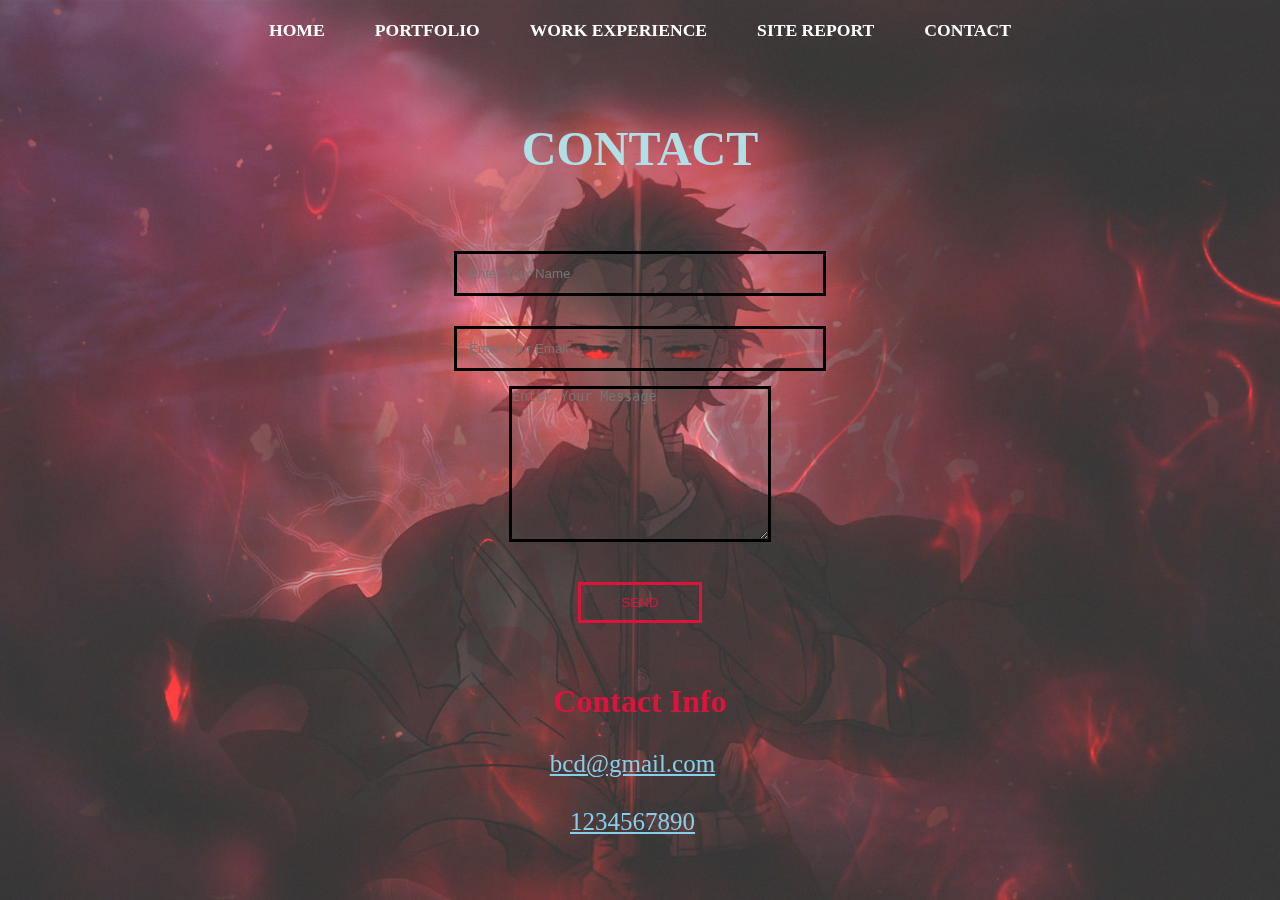
<file: contact.html>
<!DOCTYPE html>
<html lang="en">
<head>
    <meta charset="UTF-8">
    <meta http-equiv="X-UA-Compatible" content="IE=edge">
    <meta name="viewport" content="width=device-width, initial-scale=1.0">
    <meta name="author" content="Aayush">
    <meta name="description" content="personal website">
    <title>Portfolio</title>
    <link rel="stylesheet" href="style.css">
</head>
<body>
    <nav class="navbar">
        <ul>
            <li><a href="index.html">HOME</a></li>
            <li><a href="portfolio.html">PORTFOLIO</a></li>
            <li><a href="workexperience.html">WORK EXPERIENCE</a></li>
            <li><a href="sitereport.html">SITE REPORT</a></li>
            <li><a href="contact.html">CONTACT</a></li>
        </ul>
    </nav>
    <section id="contact">
        <h1 class="headings">CONTACT</h1>
        <form action="" class="form">
            <input type="text" name="name" class="input" placeholder="Enter Your Name"> 
            <input type="email" name="email" class="input" placeholder="Enter Your Email">
            <textarea name="message" id="message" cols="30" rows="10" placeholder="Enter Your Message"></textarea> 
            <input type="submit" value="SEND" id="send">
        </form>
       
        <div class="contact-left">
            <h1 style="color: crimson;" class="sub-title"><b>Contact Info</b></h1>
            <p><a href="mailto:abcd@gmail.com">bcd@gmail.com</a></p>
            <p><a href="tel:1234567890">1234567890</a></p>
            
            
         
        </div>
    </div>
    </section>
     
    
</body>
</html>
</file>
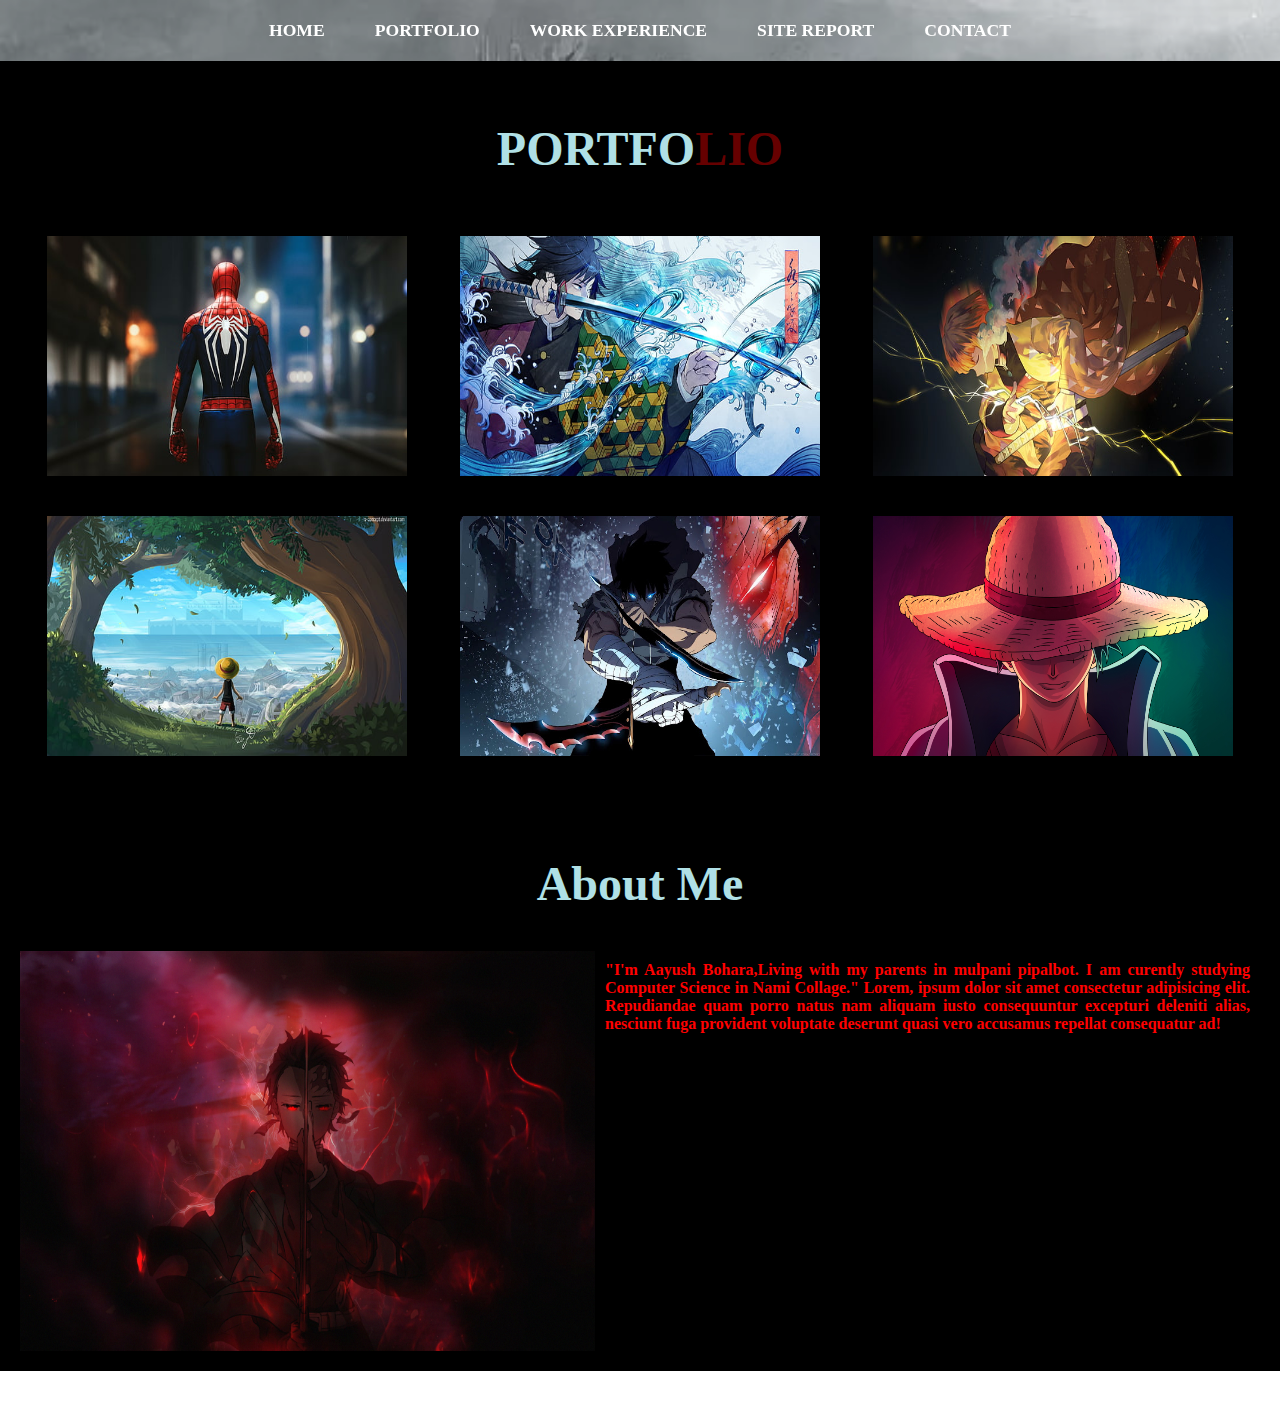
<file: portfolio.html>
<!DOCTYPE html>
<html lang="en">
<head>
    <meta charset="UTF-8">
    <meta http-equiv="X-UA-Compatible" content="IE=edge">
    <meta name="viewport" content="width=device-width, initial-scale=1.0">
    <meta name="author" content="Aayush">
    <meta name="description" content="personal website">
    <title>Portfolio</title>
    <link rel="stylesheet" href="style.css">
</head>
<body>
    <nav class="navbar">
    
        <ul>
            <li><a href="index.html">HOME</a></li>
            <li><a href="portfolio.html">PORTFOLIO</a></li>
            <li><a href="workexperience.html">WORK EXPERIENCE</a></li>
            <li><a href="sitereport.html">SITE REPORT</a></li>
            <li><a href="contact.html">CONTACT</a></li>
        </ul>
    </nav>
    <section id="Portfolio">
        <h1 class="headings">PORTFO<span>LIO</span></h1>
        <div class="gallery">
            <img src="image/1.jpg" alt="" class="src">
            <img src="image/anime-demon-slayer-kimetsu-no-yaiba-giyuu-tomioka-hd-wallpaper-thumb.jpg" alt="" class="scr">
            <img src="image/anime-demon-slayer-kimetsu-no-yaiba-zenitsu-agatsuma-hd-wallpaper-thumb.jpg" alt="" class="">
            <img src="image/one-piece-monkey-d-luffy-hd-wallpaper-thumb.jpg" alt="" class="scr">
            <img src="image/unnamed.jpg">
            <img src="image/wallpapersden.com_one-piece-hd-luffy-cool-art_3200x1800.jpg" alt="">

        </div>
    </section>
    <section id="about">
        <h1 class="headings">About Me</h1>
    <div id="pic">
    <img src="image/bg.jpg" alt="">
    <div id="intro">
       
    <p>
       <strong> "I'm Aayush Bohara,Living with my parents in mulpani pipalbot. I am curently studying Computer Science in Nami Collage."
                 Lorem, ipsum dolor sit amet consectetur adipisicing elit. Repudiandae quam porro natus nam aliquam iusto consequuntur excepturi deleniti alias, nesciunt fuga provident voluptate deserunt quasi vero accusamus repellat consequatur ad!

       </strong></p>

       </div>
       </div>
       </section>
    
</body>
</html>
</file>
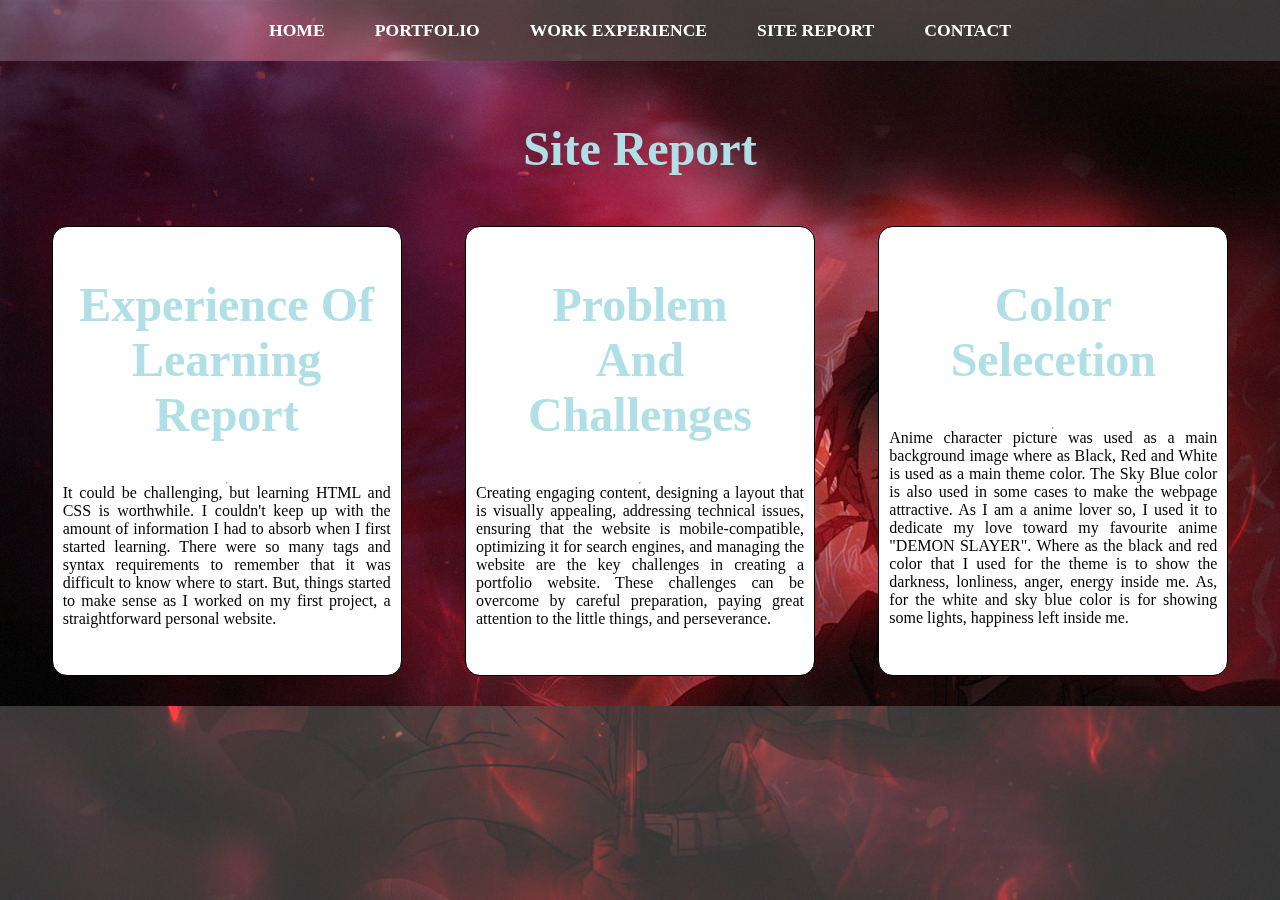
<file: sitereport.html>
<!DOCTYPE html>
<html lang="en">
<head>
    <meta charset="UTF-8">
    <meta http-equiv="X-UA-Compatible" content="IE=edge">
    <meta name="viewport" content="width=device-width, initial-scale=1.0">
    <meta name="author" content="Aayush">
    <meta name="description" content="personal website">
    <title>Portfolio</title>
    <link rel="stylesheet" href="style.css">
</head>
<body>
    <nav class="navbar">
        
        <ul>
            <li><a href="index.html">HOME</a></li>
            <li><a href="portfolio.html">PORTFOLIO</a></li>
            <li><a href="workexperience.html">WORK EXPERIENCE</a></li>
            <li><a href="sitereport.html">SITE REPORT</a></li>
            <li><a href="contact.html">CONTACT</a></li>
        </ul>
    </nav>
    <section id="Sitereport">
        <h1 class="headings">Site Report</h1>
        <div class="row">
            <div class="box">
                <h1 class="headings">Experience Of <br> Learning Report</h1>
                <hr>
                <p> It could be challenging, but learning HTML and CSS is worthwhile. I couldn't keep up with the amount of information I had to absorb when I first started learning. There were so many tags and syntax requirements to remember that it was difficult to know where to start. But, things started to make sense as I worked on my first project, a straightforward personal website. </p>
            </div>
            <div class="box">
                <h1 class="headings">Problem <br>And <br>Challenges</h1>
                <hr>
                <p> Creating engaging content, designing a layout that is visually appealing, addressing technical issues, ensuring that the website is mobile-compatible, optimizing it for search engines, and managing the website are the key challenges in creating a portfolio website. These challenges can be overcome by careful preparation, paying great attention to the little things, and perseverance. </p>
            </div>
        
        <div class="box">
            <h1 class="headings">Color<br>Selecetion</h1>
            <hr>
            <p> Anime character picture was used as a main background image where as Black, Red and White is used as a main theme color. The Sky Blue color is also used in some cases to make the webpage attractive.
             As I am a anime lover so, I used it to dedicate my love toward my favourite anime "DEMON SLAYER". Where as the black and red color that I used for the theme is to show the darkness, lonliness, anger, energy inside me. As, for the white and sky blue color is for showing some lights, happiness left inside me.
             
                 </p>
        </div>
    </div>
    </section>
    
</body>
</html>
</file>
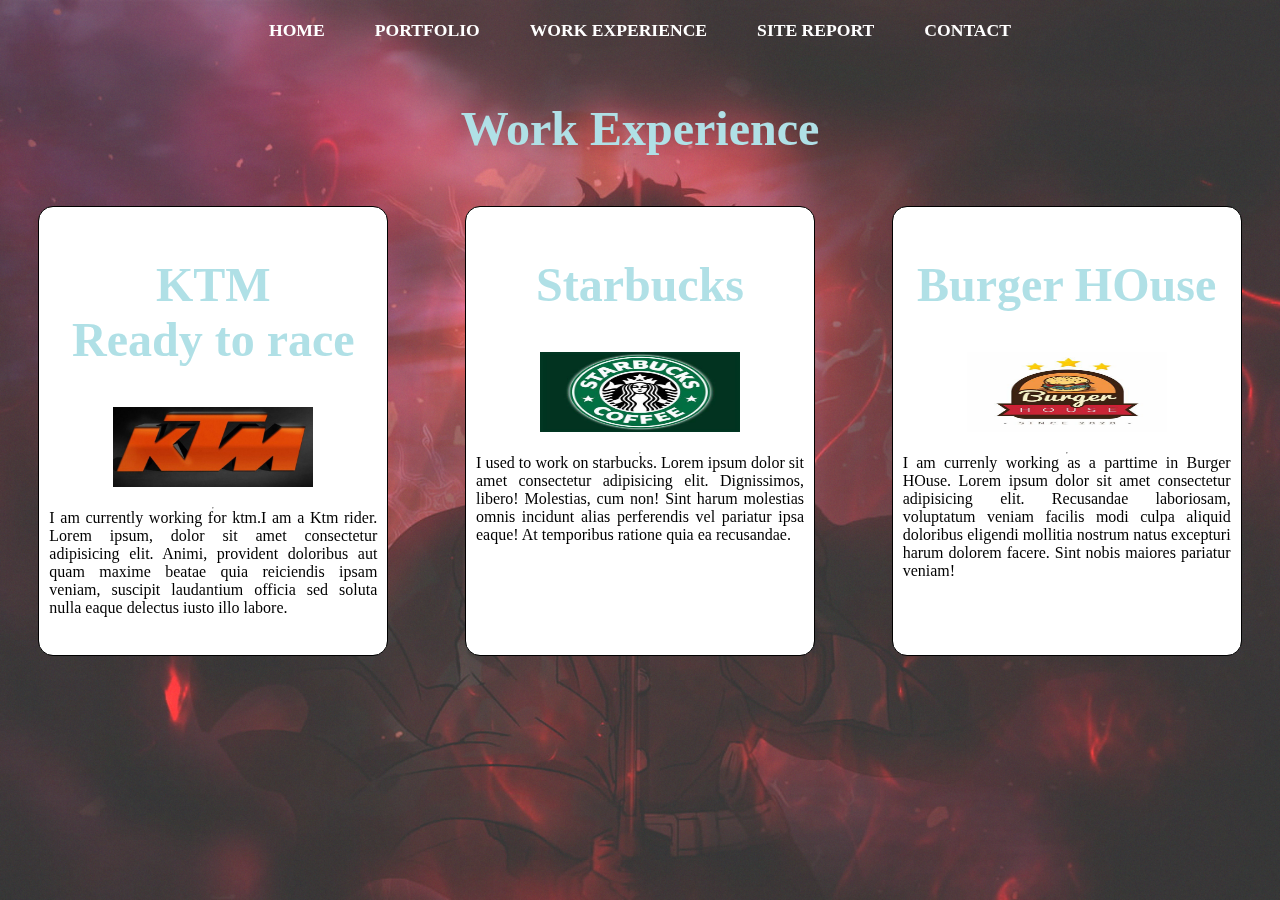
<file: workexperience.html>
<!DOCTYPE html>
<html lang="en">
<head>
    <meta charset="UTF-8">
    <meta http-equiv="X-UA-Compatible" content="IE=edge">
    <meta name="viewport" content="width=device-width, initial-scale=1.0">
    <meta name="author" content="Aayush">
    <meta name="description" content="personal website">
    <title>Portfolio</title>
    <link rel="stylesheet" href="style.css">
</head>
<body>
    <nav class="navbar">
        
        <ul class="menu">
            <li><a href="index.html">HOME</a></li>
            <li><a href="portfolio.html">PORTFOLIO</a></li>
            <li><a href="workexperience.html">WORK EXPERIENCE</a></li>
            <li><a href="sitereport.html">SITE REPORT</a></li>
            <li><a href="contact.html">CONTACT</a></li>
        </ul>
    </div>
    </nav>
    <section id="workexperience">
        <h1 class="headings">Work Experience</h1>
       
            <div class="row">
                <div class="box">
                    <h1 class="headings">KTM <br>Ready to race</h1>
                    <img src="image/ktm.jpg" alt="">
                    <hr>
                    <p> I am currently working for ktm.I am a Ktm rider.
                        Lorem ipsum, dolor sit amet consectetur adipisicing elit. Animi, provident doloribus aut quam maxime beatae quia reiciendis ipsam veniam, suscipit laudantium officia sed soluta nulla eaque delectus iusto illo labore. </p>
                </div>
                <div class="box">
                    <h1 class="headings">Starbucks</h1>
                    <img src="image/OIP.jpg" alt="">
                    <hr>
                    <p> I used to work on starbucks. Lorem ipsum dolor sit amet consectetur adipisicing elit. Dignissimos, libero! Molestias, cum non! Sint harum molestias omnis incidunt alias perferendis vel pariatur ipsa eaque! At temporibus ratione quia ea recusandae. </p>
                </div>
            
            <div class="box">
                <h1 class="headings">Burger HOuse</h1>
                <img src="image/OIP (1).jpg" alt="">
                <hr>
                <p> I am currenly working as a parttime in Burger HOuse. Lorem ipsum dolor sit amet consectetur adipisicing elit. Recusandae laboriosam, voluptatum veniam facilis modi culpa aliquid doloribus eligendi mollitia nostrum natus excepturi harum dolorem facere. Sint nobis maiores pariatur veniam! 
                     </p>
            </div>
        </div>

    </section>
    
</body>
</html>
</file>
<file: style.css>
*{
    margin: 0;
    padding: 0;
    box-sizing: border-box;
 }
   
    
        /* navbar */
 
 .navbar{
     display: flex;
     justify-content: center;
     align-items: center;
     background: grey;
     position: sticky;
     top: 0;
     background: transparent;
     
 }
 .navbar ul{
     display: flex;
     list-style: none;
     margin: 20px 0px;
     
 }
 .navbar ul li{
     font-family: 'Times New Roman', Times, serif;
     font-size: 1.1rem;
     font-weight: bold;
 }
 .navbar ul li a{
     text-decoration: none;
     color: white;
     padding: 8px 25px;
     transition: all .5s ease;
 }
 .navbar ul li a:hover{
     background-color: white;
     color: black;
     box-shadow: 0 0 10px white;
 
 }
 
 /* home section*/
  #home{
     display: flex;
     flex-direction: column;
  }
  #home::before{
     content:"";
     position: fixed;
     top:0;
     right:0;
     background: url('image/bg.jpg') no-repeat center center/cover;
     height: 900px;
     width: 100%;
     z-index: -1;
     opacity: .8;
  }
  .main{
     display: flex;
     flex-direction: column;
     border: 1px solid transparent;
     align-items: center;
     position: fixed;
     top: 30%;
     right: 10%;
  }
  .headings{
     font-family: 'Times New Roman', Times, serif;
     font-size: 3rem;
     text-align: center;
     margin: 40px 0px;
     color: powderblue;
  }
   span{
    color: rgb(102, 0, 0);
    text-decoration: solid;
    text-decoration: wavy;
   }
  .btn{
     padding: 10px 35px;
     background-color: transparent;
     border: 1px solid white;
     color: white;
     outline: none;
     transition: .6s ease;
  }
  .btn:hover{
     cursor: pointer;
     background-color: white;
     color: black;
     box-shadow: 0 0 5px white, 0 0 10px white,0 0 15pxpx white;
     font-weight: bold;
  }
  /* portfolio section*/
  #Portfolio{
    display: flex;
    flex-direction: column;
    background-color: black;
    color: rgb(116, 142,116,);
    align-items: center;
    padding: 20px;
   }
   #Portfolio::before{
    content:"";
     position: fixed;
     top:0;
     right:0;
     background: url(image/bg1.jpg) no-repeat center center/cover;
     height: 900px;
     width: 100%;
     z-index: -1;
     opacity: .8;
    }
   .gallery{
    display: flex;
    flex-wrap: wrap;
    justify-content: space-around;
    box-sizing: border-box;
   }
   .gallery img{
    width: 360px;
    height: 240px;
    margin: 20px;
 
   }
   /*About section*/
   #about {
    display: flex;
    flex-direction: column;
    box-sizing: border-box;
    padding: 20px;
    margin-bottom: 50px;
    background-color: black;
    color: red;
 }
 
 #pic{
    display: flex;
 }
 #pic img{
           width: 575px;
           height: 400px;
 }
 #intro{
    display: flex;
    flex-direction: column;
    text-align: justify;
    padding: 10px;
 }
 #intro p{
    text-align: justify;
    align-items: center;
 }
     /*Site Report */
     #Sitereport{
        display: flex;
        flex-direction: column;
        padding: 20px;
        background: url(image/bg.jpg);
      }
      #Sitereport::before{
        content:"";
         position: fixed;
         top:0;
         right:0;
         background: url('image/bg.jpg') no-repeat center center/cover;
         height: 900px;
         width: 100%;
         z-index: -1;
         opacity: .8;
        }
        .row{
            display: flex;
            justify-content: space-around;
            flex-wrap: wrap;
            box-sizing: border-box;
          }
          .box{
            display: flex;
            flex-direction: column;
            width: 350px;
            height: 450px;
            border: 1px solid black;
            margin:10px;
            text-align: justify;
            align-items: center;
            padding: 10px;
            border-radius: 15px;
            background: linear-gradient(to top, crimson 50%, white 50%);
            background-size: 100% 200%;
            transition: all .8s;
          }
          .box:hover{
            background-position: left bottom ;
            color: white;
            box-shadow: 0 0 20px crimson;
            border:none;
          }
          /*Contact Section*/
    #contact{
        display: flex;
        flex-direction: column;
        box-sizing: border-box;
        color: white;
        padding: 20px;
  
     }
     #contact::before{
        content:"";
         position: fixed;
         top:0;
         right:0;
         background: url('image/bg.jpg') no-repeat center center/cover;
         height: 900px;
         width: 100%;
         z-index: -1;
         opacity: .8;
        }
        .contact-left{
            flex-basis: 35%;
            text-align: center;
           
         }
         .contact-left p{
            margin-top: 30px;
            text-align: center;
           
         }
         .contact-left p a{
            color: skyblue;
            margin-right: 15px;
            font-size: 25px;
         }
         .contact-left p a:hover{
            cursor: pointer;
            box-shadow: 0 0 10px skyblue;
      
         }
         .form{
            display: flex;
            flex-direction: column;
            box-sizing: border-box;
            align-items: center;
            margin: 20px 0px;
            
         }
         .input{
            padding: 12px;
            margin: 15px;
            width: 30%;
            border:  solid;
            outline:  none;
            background: transparent;
            color: black;
         }
         textarea{
            background: transparent;
            border: solid;
            color: black;
         }
         #msg{
            width: 20%;
            padding: 10px;
            margin: 15px;
            border:  solid;
            outline: none;
            background: transparent;
            color: black;
         }
         
         #send{
            padding: 10px;
            width: 10%;
            margin: 40px;
            border: solid;
            outline: none;
            background: transparent;
            color: crimson;
         }
         #send:hover{
            cursor: pointer;
            box-shadow: 0 0 10px white;
         }
         /*Work Experience*/
    #workexperience::before{
        content:"";
         position: fixed;
         top:0;
         right:0;
         background: url('image/bg.jpg') no-repeat center center/cover;
         height: 900px;
         width: 100%;
         z-index: -1;
         opacity: .8;
        }
        .box img{
            height: 100px;
            width: 200px;
            text-align: center;
            align-items: center;
            padding-bottom:20px ;
            justify-content: space-around;
        }
</file>
